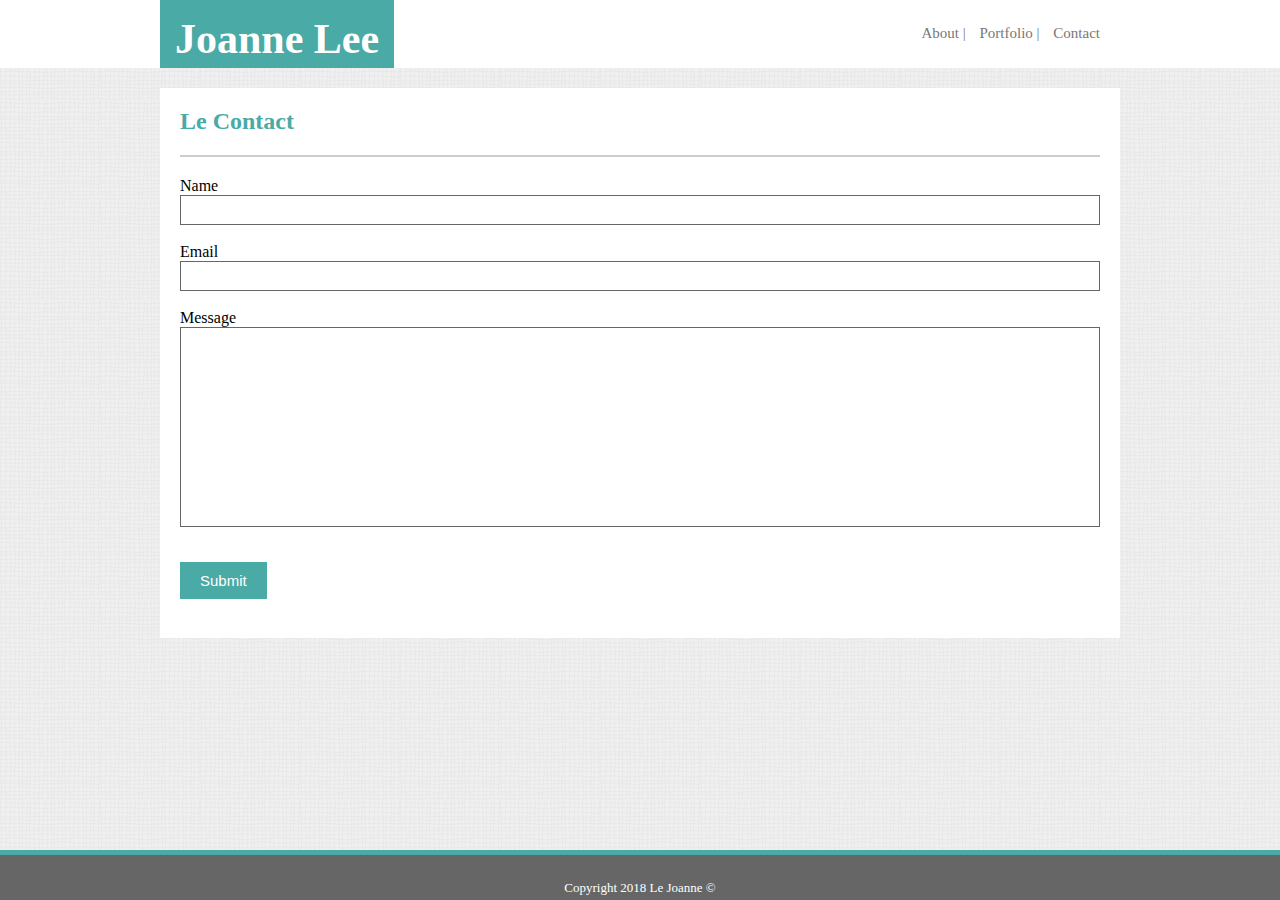
<file: contact.html>
<!DOCTYPE html>
<html>
<head>
  <title>Le Contact</title>
  <link rel="stylesheet" type="text/css" href="assets/css/style.css">
</head>
<body>

<section class= "wholeHeader">
<header class= "navBar2">  
  <h1 class= "myName">Joanne Lee</h1>
  <nav class= "contactNav">  
    <ul style="list-style-type:none">
      <li><a href="about">About |</a></li>
      <li><a href="portfolio">Portfolio |</a></li>
      <li><a href="contact">Contact</a></li>
    </ul>
  </nav>
</header>
</section>

<section class= "bodyContact">  
  <h2 class="header">Le Contact</h2>
  <hr>

  <div class= "forms">
    <form class= "topform">
      Name <br>
      <input type="text" name= "name">
      <br><br>

      Email <br>
      <input type="text" name= "email">
      <br><br>       
   
      <div class= "messageSection">
        Message <br>
        <input type="text" name= "message">
      </div>
    </form>

    <div class= "submit">
      <form action="/action_page.php"> 
        <input type="submit" value="Submit">
      </form>
    </div>
  </div>

</section>

</div>

<footer>
  <p id= "copyright">Copyright 2018 Le Joanne &copy</p>
</footer>
  
</body>

</html>
</file>
<file: assets/css/style.css>
* {
  box-sizing: border-box;
  margin: 0;

}

body {
  background-image: url("../images/wavegrid.png");
  font-family: 'Ariel, sans-serif';
  height: 100%;
}

.wholeHeader {
  width: 100%;
  background-color: white;
}

.navBar {
  border: 1px none #ccc;
  height: 68px;
  width: 960px;
  margin: 0 auto;
  display: block;
  background: white;
  margin-bottom: 20px;
}

.myName {
  display: inline-block;
  height: 68px;
  width: auto;
  color: white;
  background: #4aaaa5;
  float: left;
  padding: 15px;
  margin-top: 0px;
}

nav ul {
  float: right; 
  margin: 0;
  padding: 20px;
  margin-top: 5px;
}

nav li {
  text-align: right;
  display: inline;
  padding-top: -50px;
}   

a {
  color: #777777;
}

li {
  margin-left: 10px;
  color: #777777;
  font-family: 'Georgia' serif;
}

nav a {
  text-decoration: none;
}

section p {
  display: block;
  padding: 20px;
  color: #777777;
  margin-bottom: -30px;
  line-height: 2;
}

.header {
  color: #4aaaa5;
  font-family: 'Georgia' serif;
  padding: 20px;
  margin: auto;
}

hr {
  width: 920px;
  border-width: thin;
  border-color: #ccc;
  border-style: solid;
  margin: 0 auto;
}

.potatoMe {  
  float: left;
  display: inline;
  padding: 20px;
}


.body {
  clear: both;
  border: none;
  background: #ffffff;
  height: 400px;
  width: 960px;
  margin: 0px auto 50px auto;
}

footer {
  clear: both;
  text-align: center;
  border: none;
  height: 50px;
  width: 100%;
  background: #666666; 
  margin: 0 auto;
  border-top: 5px solid #4aaaa5;
  position: fixed;
  bottom: 0;
  left: 0;
}

#copyright {
  color: white;
  font-size: small;
  margin: auto;
  line-height: 5;
}

.bodyPortfolio {
  clear: both;
  border: none;
  background: #ffffff;
  height: 1400px;
  width: 960px;
  margin: 0px auto 50px auto;
}

.column {
  float: left;
  width: 50%;
  padding: 5px;
  height: 200px;
}

.row {
  display: block;
  height: 200px;
  
}

.images {
  margin: 15px;
  float: left;
  width: 450px;
}

.column:hover {
  border: 1px solid #777;
}

.images img {
  width: 100%;  
  height: 100%;
}

.textBlock {
  position: relative;
  bottom: 60px;
  left: 0px;
  background-color: #4aaaa5;
  color: white;
  padding: 15px;
  text-align: center;
}

.navBar2 {
  border: 1px none #ccc;
  height: 68px;
  width: 960px;
  margin: 0 auto;
  display: block;
  background: white;
  margin-bottom: 20px;
  font-size: 21px;
}

.contactNav ul {
  float: right; 
  margin: 0;
  padding: 20px;
  margin-top: 5px;
  font-size: 15px;
}

.bodyContact {
  clear: both;
  border: none;
  background: #ffffff;
  height: 550px;
  width: 960px;
  margin: 0px auto 50px auto;
  font-family: 'Ariel, sans-serif';
  float: center;
}

.forms {
  height: 85%;
}

.topform {
  padding: 20px;
}

.topform input {
  border: 0.5px solid #666666;
  width: 920px;
  height: 30px;
  font-size: 14pt;
}

.text {
  border: 1px solid #666666;
}

.message {
  border: 1px solid #666666;
} 

.messageSection input {
  height: 200px;
  width: 920px;
}

.submit {
  padding: 0px 20px;
}

.submit input {
  background-color: #4aaaa5;
  border: none;
  color: white;
  padding: 10px 20px;
  text-align: center;
  text-decoration: none;
  display: inline-block;
  font-size: 15px;
  margin-top: 15px;
}
</file>
